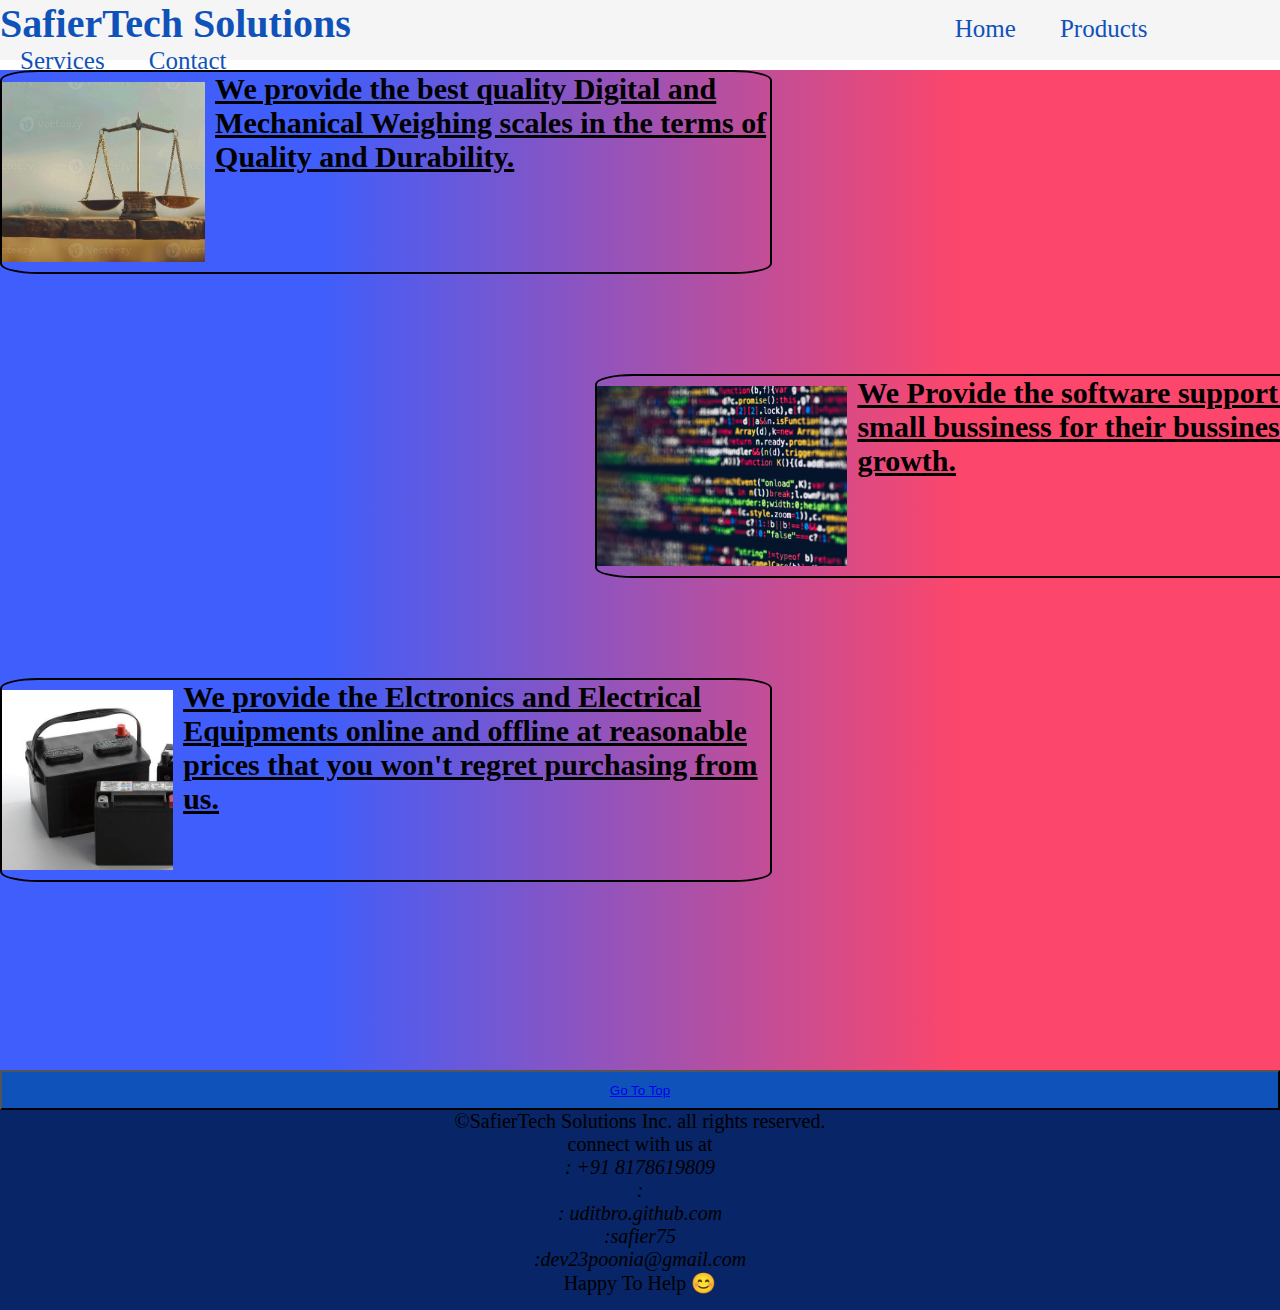
<file: index.html>
<!DOCTYPE html>
<html lang="en">
<head>
    <meta charset="UTF-8">
    <meta name="viewport" content="width=device-width, initial-scale=1.0">
    <title>SafierTech Solutions</title>
    <link rel="stylesheet" href="style.css">
    <link rel="stylesheet" href="https://cdnjs.cloudflare.com/ajax/libs/font-awesome/6.5.2/css/all.min.css" integrity="sha512-SnH5WK+bZxgPHs44uWIX+LLJAJ9/2PkPKZ5QiAj6Ta86w+fsb2TkcmfRyVX3pBnMFcV7oQPJkl9QevSCWr3W6A==" crossorigin="anonymous" referrerpolicy="no-referrer" />
</head>
<body>
    <a name="Go To Top"></a>
       <div class="navbar">
       <a id="logo">SafierTech Solutions</a>
        <a id="home" target="_self" href="index.html">Home</a>
        <a id="products" target="_self" href="product.html">Products</a>
        <a id="services" target="_self" href="Services.html">Services</a>
        <a id="contact" target="_self" href="contact.html">Contact </a>
    </div>
    <div class="content">
        <a name="Go To Top"></a>
        <div class="scales"><div id="box1"></div>We provide the best quality Digital and Mechanical Weighing scales in the terms of Quality and Durability.</div>
        <div class="software"><div id="box2"></div>We Provide the software support for small bussiness for their bussiness growth.</div>
        <div class="battery"><div id="box3"></div>We provide the Elctronics and Electrical Equipments online and offline at reasonable prices that you won't regret purchasing from us.</div>


    </div>
    <button id="goup"><a href="#Go To Top">Go To Top</a></button>
    <div class="footer">
        &#169;SafierTech Solutions Inc. all rights reserved.<br/>
        <a id="sideicon">connect with us at<br/>
        <a><i class="fa-solid fa-phone" >: +91 8178619809</i></a><br/>
        <a><i class="fa-brands fa-linkedin">:</i></a><br/>
        <a><i class="fa-brands fa-github">: uditbro.github.com</i></a><br/>
        <a><i class="fa-brands fa-youtube">:safier75</i></a><br/>
        <a><i class="fa-regular fa-envelope">:dev23poonia@gmail.com</i></a>
        </a><br/>
        Happy To Help &#128522;
    </div>
    
</body>
</html>
</file>
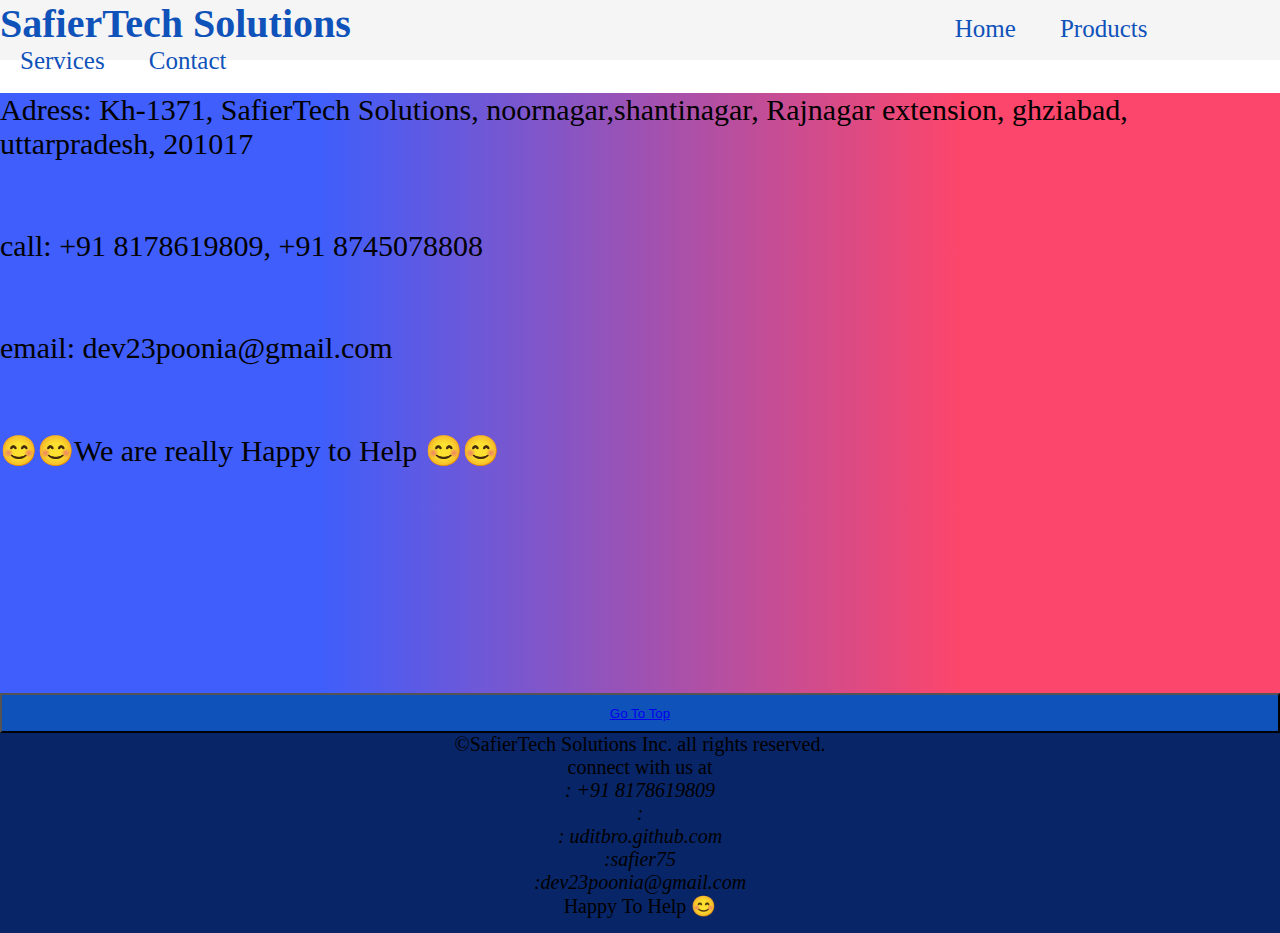
<file: contact.html>
<!DOCTYPE html>
<html lang="en">
<head>
    <meta charset="UTF-8">
    <meta name="viewport" content="width=device-width, initial-scale=1.0">
    <title>Contact.SafierTech.Inc</title>
    <link rel="stylesheet" href="style.css">
    <link rel="stylesheet" href="https://cdnjs.cloudflare.com/ajax/libs/font-awesome/6.5.2/css/all.min.css" integrity="sha512-SnH5WK+bZxgPHs44uWIX+LLJAJ9/2PkPKZ5QiAj6Ta86w+fsb2TkcmfRyVX3pBnMFcV7oQPJkl9QevSCWr3W6A==" crossorigin="anonymous" referrerpolicy="no-referrer" />

</head>
<body>
    <a name="Go To Top"></a>
    <div class="navbar">
        <a id="logo">SafierTech Solutions</a>
         <a id="home" target="_self" href="index.html">Home</a>
         <a id="products" target="_self" href="product.html">Products</a>
         <a id="services" target="_self" href="Services.html">Services</a>
         <a id="contact" target="_self" href="contact.html">Contact </a><br/>
         <br/>
    <div class="contact">
        Adress: Kh-1371, SafierTech Solutions, noornagar,shantinagar, Rajnagar extension, ghziabad, uttarpradesh, 201017<br/><br/><br/>
        <i class="fa-solid fa-phone" ></i>call: +91 8178619809, +91 8745078808<br/><br/><br/>
        <i class="fa-regular fa-envelope"></i>email: dev23poonia@gmail.com<br/><br/><br/>
        &#128522;&#128522;We are really Happy to Help &#128522;&#128522;

    </div>

    <button id="goup"><a href="#Go To Top">Go To Top</a></button>
    <div class="footer">
        &#169;SafierTech Solutions Inc. all rights reserved.<br/>
        <a id="sideicon">connect with us at<br/>
        <a><i class="fa-solid fa-phone" >: +91 8178619809</i></a><br/>
        <a><i class="fa-brands fa-linkedin">:</i></a><br/>
        <a><i class="fa-brands fa-github">: uditbro.github.com</i></a><br/>
        <a><i class="fa-brands fa-youtube">:safier75</i></a><br/>
        <a><i class="fa-regular fa-envelope">:dev23poonia@gmail.com</i></a>
        </a><br/>
        Happy To Help &#128522;
    </div>
    
</body>
</html>
</file>
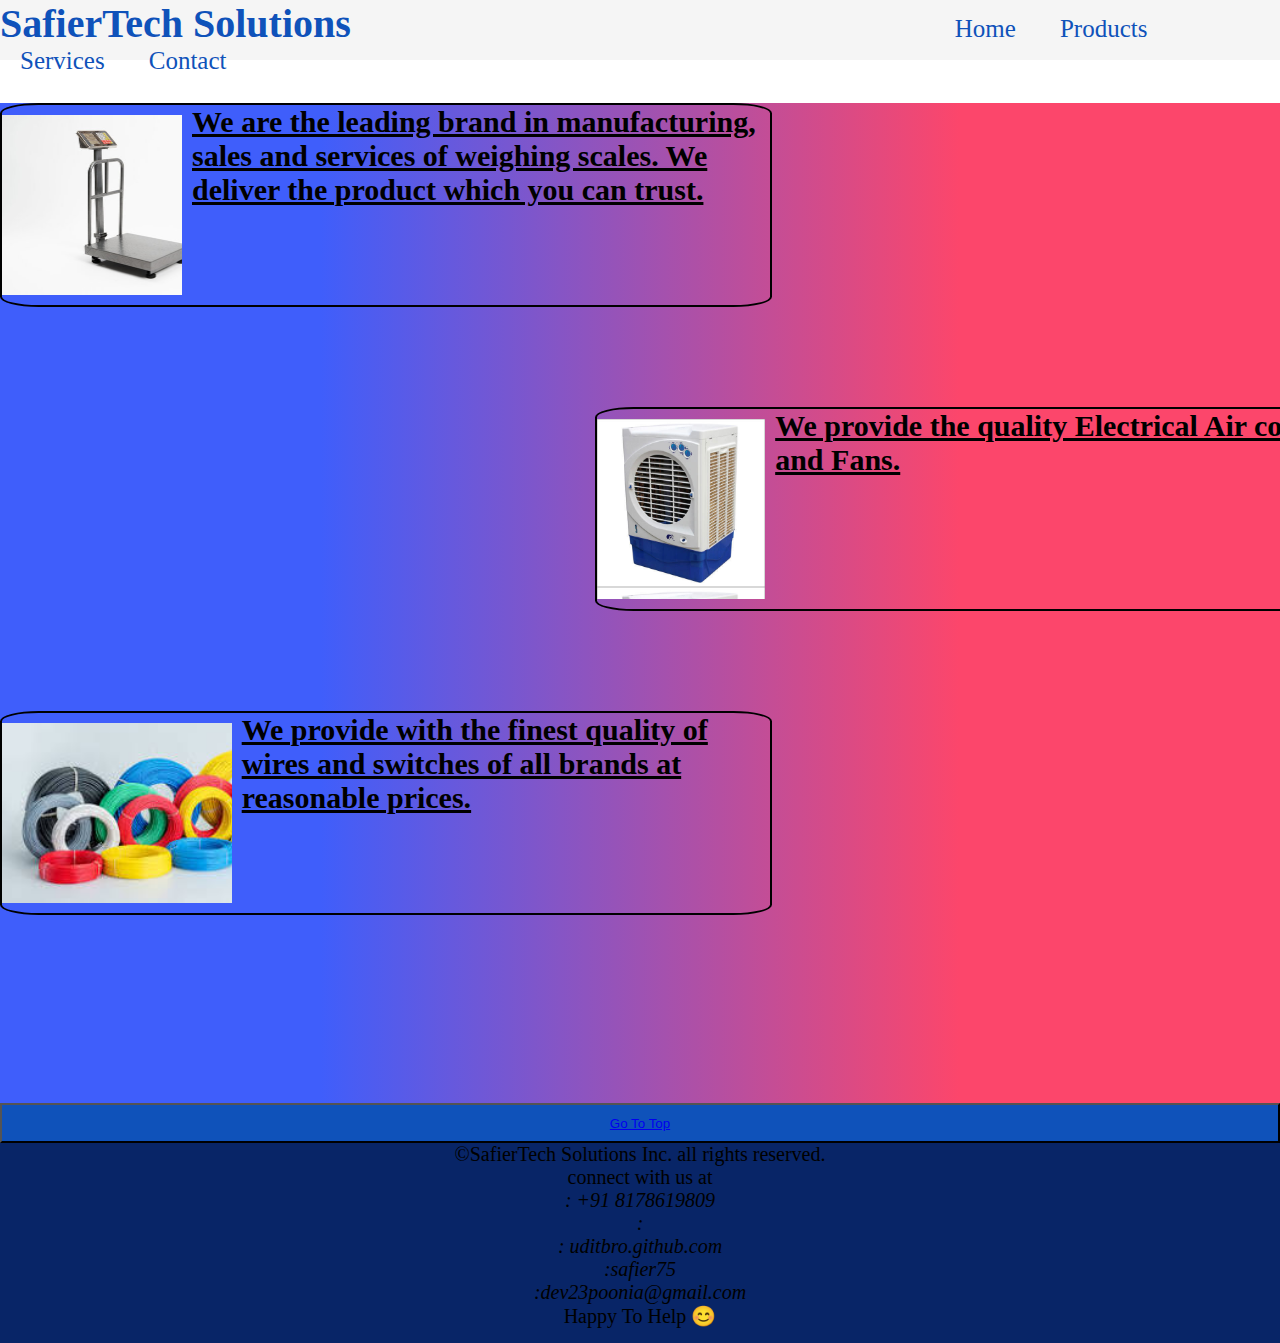
<file: product.html>
<!DOCTYPE html>
<html lang="en">
<head>
    <meta charset="UTF-8">
    <meta name="viewport" content="width=device-width, initial-scale=1.0">
    <title>Products.Safiertech.Inc</title>
    <link rel="stylesheet" href="style.css">
    <link rel="stylesheet" href="https://cdnjs.cloudflare.com/ajax/libs/font-awesome/6.5.2/css/all.min.css" integrity="sha512-SnH5WK+bZxgPHs44uWIX+LLJAJ9/2PkPKZ5QiAj6Ta86w+fsb2TkcmfRyVX3pBnMFcV7oQPJkl9QevSCWr3W6A==" crossorigin="anonymous" referrerpolicy="no-referrer" />

    
</head>
<body>
    <a name="Go To Top"></a>
    <div class="navbar">
        <a id="logo">SafierTech Solutions</a>
         <a id="home" target="_self" href="index.html">Home</a>
         <a id="products" target="_self" href="product.html">Products</a>
         <a id="services" target="_self" href="Services.html">Services</a>
         <a id="contact" target="_self" href="contact.html">Contact </a>
         <br/>
         <br/>
         <div class="content">
         <div class="product1"><div id="weigh"></div>We are the leading brand in manufacturing, sales and services of weighing scales. We deliver the product which you can trust.</div>
         <div class="product2"><div id="cool"></div> We provide the quality Electrical Air coolers and Fans.</div>
         <div class="product3"><div id="wire"></div>We provide with the finest quality of wires and switches of all brands at reasonable prices.</div>
         </div>
         <button id="goup"><a href="#Go To Top">Go To Top</a></button>
         <div class="footer">
            &#169;SafierTech Solutions Inc. all rights reserved.<br/>
            <a id="sideicon">connect with us at<br/>
            <a><i class="fa-solid fa-phone" >: +91 8178619809</i></a><br/>
            <a><i class="fa-brands fa-linkedin">:</i></a><br/>
            <a><i class="fa-brands fa-github">: uditbro.github.com</i></a><br/>
            <a><i class="fa-brands fa-youtube">:safier75</i></a><br/>
            <a><i class="fa-regular fa-envelope">:dev23poonia@gmail.com</i></a>
            </a><br/>
            Happy To Help &#128522;
        </div>

</body>
</html>
</file>
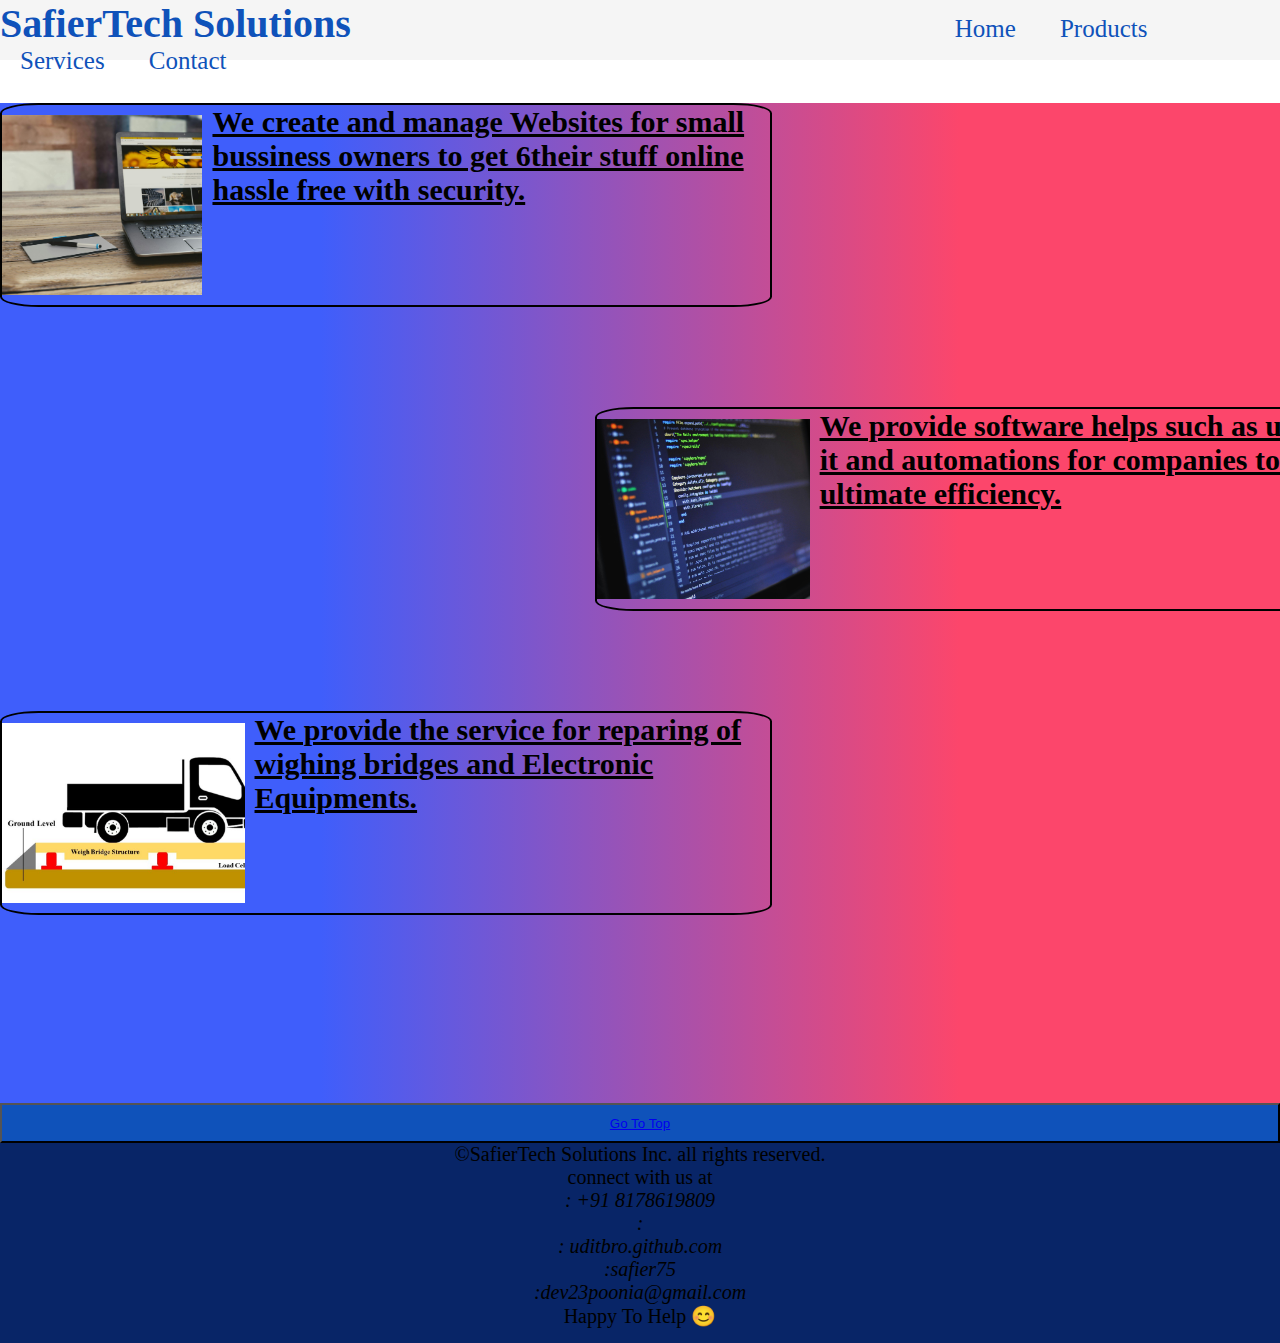
<file: Services.html>
<!DOCTYPE html>
<html lang="en">
<head>
    <meta charset="UTF-8">
    <meta name="viewport" content="width=device-width, initial-scale=1.0">
    <title>Services.Safiertech.Inc</title>
    <link rel="stylesheet" href="style.css">
    <link rel="stylesheet" href="https://cdnjs.cloudflare.com/ajax/libs/font-awesome/6.5.2/css/all.min.css" integrity="sha512-SnH5WK+bZxgPHs44uWIX+LLJAJ9/2PkPKZ5QiAj6Ta86w+fsb2TkcmfRyVX3pBnMFcV7oQPJkl9QevSCWr3W6A==" crossorigin="anonymous" referrerpolicy="no-referrer" />

</head>
<body>
    <a name="Go To Top"></a>
    <div class="navbar">
        <a id="logo">SafierTech Solutions</a>
         <a id="home" target="_self" href="index.html">Home</a>
         <a id="products" target="_self" href="product.html">Products</a>
         <a id="services" target="_self" href="Services.html">Services</a>
         <a id="contact" target="_self" href="contact.html">Contact </a>
         <br/>
         <br/>
    <div class="content">
    <div class="service1"><div id="website"></div>We create and manage Websites for small bussiness owners to get 6their stuff online hassle free with security.</div>
    <div class="service2"><div id="automate"></div>We provide software helps such as use of it and automations for companies to get ultimate efficiency.</div>
    <div class="service3"><div id="balance"></div>We provide the service for reparing of wighing bridges and Electronic Equipments.</div>
    </div>
    
    <button id="goup"><a href="#Go To Top">Go To Top</a></button>
    <div class="footer">
        &#169;SafierTech Solutions Inc. all rights reserved.<br/>
        <a id="sideicon">connect with us at<br/>
        <a><i class="fa-solid fa-phone" >: +91 8178619809</i></a><br/>
        <a><i class="fa-brands fa-linkedin">:</i></a><br/>
        <a><i class="fa-brands fa-github">: uditbro.github.com</i></a><br/>
        <a><i class="fa-brands fa-youtube">:safier75</i></a><br/>
        <a><i class="fa-regular fa-envelope">:dev23poonia@gmail.com</i></a>
        </a><br/>
        Happy To Help &#128522;
    </div>
</body>
</html>
</file>
<file: style.css>
*{  
    margin: 0px;
    padding:0px;
}
.navbar{
    height: 60px;
    width:100vw;
    background-color:whitesmoke;
    /* position: absolute; */
}
#logo{
    margin: 20px 0px 20px 0px;
    font-size: 40px;
    font-weight: 900;
    text-align: left;
    /* display: block; */
    color: #0f52ba;
}

#home{
    margin-right: 20px;
    margin-left: 20px; 
    font-size: 25px;
    margin-left: 600px;
    text-align: right;
    text-decoration: none;
    color: #0f52ba;
    font-weight: 500;
    /* margin: 20px 0px 20px 0px; */
    
}
#products{
    margin-right: 20px;
    margin-left: 20px; 
    text-decoration: none;
    font-weight: 500;
    font-size: 25px;
    text-align: right;
    /* margin: 20px 0px 20px 0px; */
    color: #0f52ba;
}
#services{
    margin-left: 20px;
    margin-right: 20px;
    text-decoration: none;
    text-align: right;
    color: #0f52ba;
    font-size: 25px;
    font-weight: 500;
    /* margin: 20px 0px 20px 0px; */
}
#contact{
    margin-right:20px; 
    margin-left: 20px;
    text-decoration: none;
    text-align: right;
    font-size: 25px;
    color: #0f52ba;
    font-weight: 500;
    /* margin: 20px 0px 20px 0px; */
}

#logo:hover{
    color: #082567;    
}
#home:hover{
    color: #082567;
}
#products:hover{
    color: #082567;
}
#services:hover{
    color: #082567;
}
#contact:hover{
    color:#082567;
}
.content{
    height: 1000px;
    width: 100vw;
    color: black;   
    background: rgb(63,94,251);
background: linear-gradient(90deg, rgba(63,94,251,1) 25%, rgba(252,70,107,1) 75%);
    
}
.footer{
    height: 200px;
    width:100vw;
    background-color:#082567;
    text-align: center;
    font-size: 20px;
    position: absolute;
}
#sideicon{
    text-align: right;
    text-decoration: none;
}
#goup{
    height: 40px;
    width: 100vw;
    background-color:#0f52ba;
}

.scales{
    height: 200px;
    width: 60vw;
    margin: 10px 10px 0px 0px;
    text-align: left;
    font-size:30px;
    font-weight: 800;
    display:flex;
    flex-direction: row;
    justify-content: flex-start;
    align-self: flex-start;
    border: 2px solid black;
    border-radius: 5%;
    text-decoration: underline;
}
#box1{
    text-align: left;
    margin: 10px 10px 0px 0px;
    background-image: url("weight.jpg");
    background-size: cover;
    height: 180px;
    width: 500px;
    
}
.software{
    height: 200px;
    width: 60vw;
    margin-left: 595px;
    text-align: left;
    font-size:30px;
    font-weight: 800;
    margin-top: 100px;
    display:flex;
    flex-direction: row;
    justify-content: flex-start;
    align-self: flex-start;
    border: 2px solid black;
    border-radius: 5%;
    text-decoration: underline;
}
#box2{
    text-align: left;
    margin: 10px 10px 0px 0px;
    background-image: url("software.jpg");
    background-size: cover;
    height: 180px;
    width: 500px;
}
.battery{
    height: 200px;
    width: 60vw;
    margin:0px 10px 10px 0px ;
    text-align: left;
    font-size:30px;
    font-weight: 800;
    margin-top: 100px;
    display:flex;
    flex-direction: row;
    justify-content: flex-start;
    align-self: flex-start;
    border: 2px solid black;
    border-radius: 5%;
    text-decoration: underline;
}
#box3{
    text-align: left;
    margin: 10px 10px 0px 0px;
    background-image: url("battery.jpg");
    background-size: cover;
    height: 180px;
    width: 500px;
}
.product1{
    height: 200px;
    width: 60vw;
    margin: 10px 10px 0px 0px;
    text-align: left;
    font-size:30px;
    font-weight: 800;
    display:flex;
    flex-direction: row;
    justify-content: flex-start;
    align-self: flex-start;
    border: 2px solid black;
    border-radius: 5%;
    text-decoration: underline;
}
#weigh{
    text-align: left;
    margin: 10px 10px 0px 0px;
    background-image: url("weighing.jpg");
    background-size: cover;
    height: 180px;
    width: 500px;
}
.product2{
    height: 200px;
    width: 60vw;
    margin-left: 595px;
    text-align: left;
    font-size:30px;
    font-weight: 800;
    margin-top: 100px;
    display:flex;
    flex-direction: row;
    justify-content: flex-start;
    align-self: flex-start;
    border: 2px solid black;
    border-radius: 5%;
    text-decoration: underline;
}
#cool{
    text-align: left;
    margin: 10px 10px 0px 0px;
    background-image: url("air.jpg");
    background-size: contain;
    height: 180px;
    width: 200px;
}
.product3{
    height: 200px;
    width: 60vw;
    margin:0px 10px 10px 0px ;
    text-align: left;
    font-size:30px;
    font-weight: 800;
    margin-top: 100px;
    display:flex;
    flex-direction: row;
    justify-content: flex-start;
    align-self: flex-start;
    border: 2px solid black;
    border-radius: 5%;
    text-decoration: underline;
}
#wire{
    text-align: left;
    margin: 10px 10px 0px 0px;
    background-image: url("wire.jpg");
    background-size: cover;
    height: 180px;
    width: 500px;
}
.service1{
    height: 200px;
    width: 60vw;
    margin: 10px 10px 0px 0px;
    text-align: left;
    font-size:30px;
    font-weight: 800;
    display:flex;
    flex-direction: row;
    justify-content: flex-start;
    align-self: flex-start;
    border: 2px solid black;
    border-radius: 5%;
    text-decoration: underline;

}
#website{
    text-align: left;
    margin: 10px 10px 0px 0px;
    background-image: url("website.jpg");
    background-size: cover;
    height: 180px;
    width: 500px;

}.service2{
    height: 200px;
    width: 60vw;
    margin-left: 595px;
    text-align: left;
    font-size:30px;
    font-weight: 800;
    margin-top: 100px;
    display:flex;
    flex-direction: row;
    justify-content: flex-start;
    align-self: flex-start;
    border: 2px solid black;
    border-radius: 5%;
    text-decoration: underline;

}
#automate{
    text-align: left;
    margin: 10px 10px 0px 0px;
    background-image: url("automate.jpeg");
    background-size: cover;
    height: 180px;
    width: 500px;

}
.service3{
    height: 200px;
    width: 60vw;
    margin:0px 10px 10px 0px ;
    text-align: left;
    font-size:30px;
    font-weight: 800;
    margin-top: 100px;
    display:flex;
    flex-direction: row;
    justify-content: flex-start;
    align-self: flex-start;
    border: 2px solid black;
    border-radius: 5%;
    text-decoration: underline;

}
#balance{
    text-align: left;
    margin: 10px 10px 0px 0px;
    background-image: url("balance.jpg");
    background-size: cover;
    height: 180px;
    width: 500px;
}
.contact{
    align-items: center;
    color: black;
    font-size: 30px;
    height: 600px;
    background: rgb(63,94,251);
    background: linear-gradient(90deg, rgba(63,94,251,1) 25%, rgba(252,70,107,1) 75%);

}
</file>
